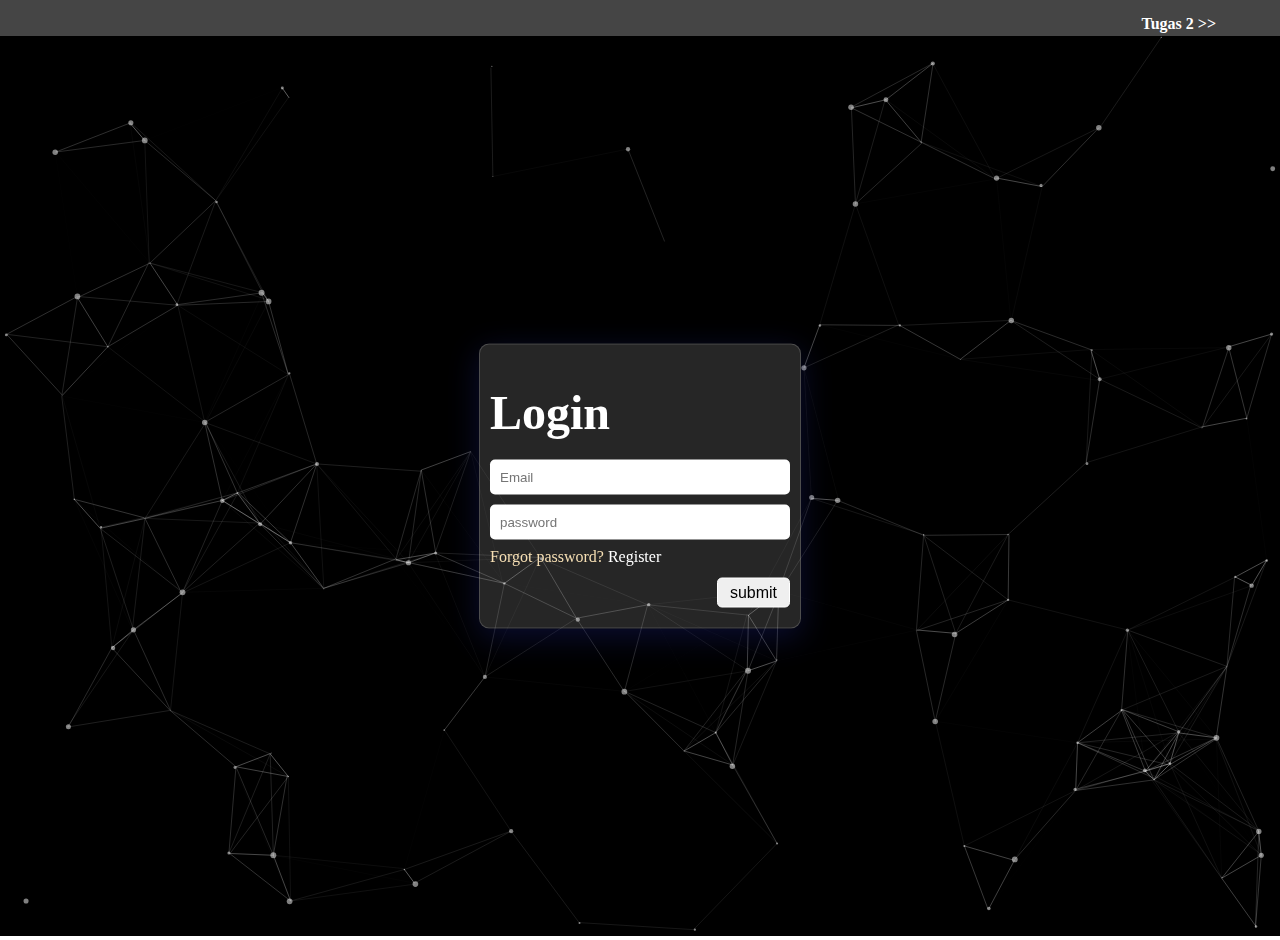
<file: index.html>
<!DOCTYPE html>
<html lang="en">

<head>
  <meta charset="UTF-8" />
  <meta name="viewport" content="width=device-width, initial-scale=1.0" />
  <title>Login</title>
  <link rel="stylesheet" href="css/style.css" />
</head>

<body>
  <section>
    <div class="navigation">
      <h1><a href="./home.html">Tugas 2 >></a></h1>
    </div>
  </section>

  <section>
    <div id="particles-js" class="container">
      <div class="myform">
        <form method="post" action="">
          <h1 class="title">Login</h1>
          <div class="input">
            <input type="email" name="email" id="email" placeholder="Email" />
            <input type="password" name="password" id="password" placeholder="password" />
          </div>
          <p>Forgot password?<a href=""> Register</a></p>
          <button type="submit" name="submit" id="submit">submit</button>
        </form>
      </div>
    </div>
  </section>

  <script src="particles.js"></script>
  <script src="app.js"></script>
</body>

</html>
</file>
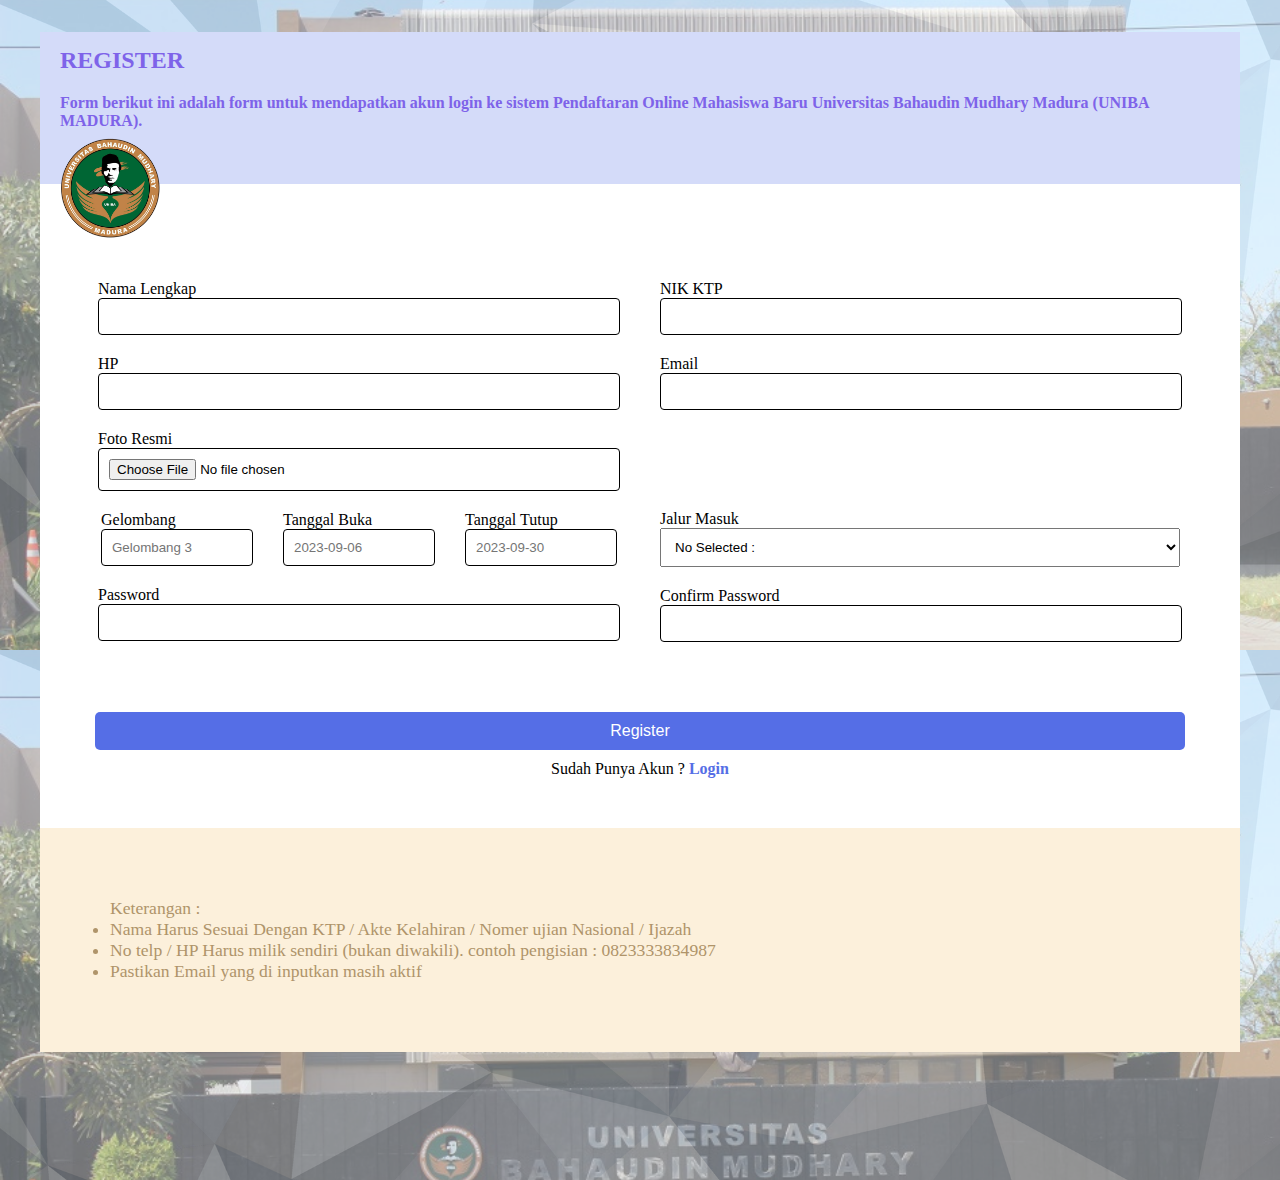
<file: register.html>
<!DOCTYPE html>
<html lang="en">

<head>
  <meta charset="UTF-8" />
  <meta name="viewport" content="width=device-width, initial-scale=1.0" />
  <title>Home</title>
  <link rel="stylesheet" href="./css/register.css" />
</head>

<body>
  <div class="container">
    <section>
      <div class="navigation">
        <h2>REGISTER</h2>
        <h4>
          Form berikut ini adalah form untuk mendapatkan akun login ke sistem
          Pendaftaran Online Mahasiswa Baru Universitas Bahaudin Mudhary
          Madura (UNIBA MADURA).
        </h4>
        <img src="./img/UBM.png" width="100px" class="logo" />
      </div>
    </section>

    <section>
      <form method="post" action="">
        <div class="content-container">
          <div class="content">
            <div class="layout1">
              <div class="forminput">
                <label for="username">Nama Lengkap </label>
                <input type="text" name="username" id="username" />
              </div>
              <div class="forminput">
                <label for="username">HP</label>
                <input type="text" name="username" id="username" />
              </div>
              <div class="forminput">
                <label for="username">Foto Resmi</label>
                <input type="file" name="username" id="username" />
              </div>
              <div class="column-input">
                <div class="forminput">
                  <label for="username">Gelombang</label>
                  <input class="vps" type="text" name="username" id="username" placeholder="Gelombang 3" />
                </div>
                <div class="forminput">
                  <label for="username">Tanggal Buka</label>
                  <input class="vps" type="text" name="username" id="username" placeholder="2023-09-06" />
                </div>
                <div class="forminput">
                  <label for="username">Tanggal Tutup</label>
                  <input class="vps" type="text" name="username" id="username" placeholder="2023-09-30" />
                </div>
              </div>
              <div class="forminput">
                <label for="password">Password</label>
                <input type="password" name="password" id="password" />
              </div>
            </div>

            <div class="layout2">
              <div class="forminput">
                <label for="username">NIK KTP </label>
                <input type="text" name="username" id="username" />
              </div>

              <div class="forminput">
                <label for="username">Email</label>
                <input type="text" name="username" id="username" />
              </div>
              <div class="forminput list8">
                <label for="username">Jalur Masuk </label>
                <select name="" id="">
                  <option value="">No Selected :</option>
                  <option value="">Reguler</option>
                  <option value="">Beasiswa</option>
                </select>
              </div>
              <div class="forminput">
                <label for="username">Confirm Password</label>
                <input type="text" name="username" id="username" />
              </div>
            </div>
          </div>

          <div class="button">
            <button type="submit" name="submit" id="submit">Register</button>
            <p>Sudah Punya Akun ? <a href="">Login</a></p>
          </div>
          <div class="alert">
            <p>Keterangan :</p>
            <ul>
              <li>
                Nama Harus Sesuai Dengan KTP / Akte Kelahiran / Nomer ujian
                Nasional / Ijazah
              </li>
              <li>
                No telp / HP Harus milik sendiri (bukan diwakili). contoh
                pengisian : 0823333834987
              </li>
              <li>Pastikan Email yang di inputkan masih aktif</li>
            </ul>
          </div>
        </div>
      </form>
    </section>
  </div>
</body>

</html>
</file>
<file: css/style.css>
* {
  padding: 0;
  margin: 0;
}

.navigation {
  display: flex;
  align-items: center;
  justify-content: center;
  width: 100%;
  height: 4vh;
  background-color: rgb(69, 69, 69);
}
h1 {
  margin-left: auto;
  margin-right: 4rem;
}

h1 a {
  color: white;
  text-decoration: none;
  font-size: 1rem;
  /* background-color: white; */
}

#particles-js {
  background-color: rgb(0, 0, 0);
  height: 100vh;
  width: 100%;
  position: relative;
}

.myform {
  display: flex;
  align-items: center;
  justify-content: center;
  /* position: absolute; */
  /* border: 5px solid; */
  position: absolute;
  top: 50%;
  left: 50%;
  transform: translate(-50%, -50%);
  padding: 10px;
}
.title {
  color: white;
  margin: 20px 0;
  font-size: 3rem;
}

form {
  min-width: 300px;
  padding: 20px 10px;
  background: rgba(255, 255, 255, 0.15);
  box-shadow: 0 8px 32px 0 rgba(31, 38, 135, 0.37);
  backdrop-filter: blur(0.5px);
  -webkit-backdrop-filter: blur(0.5px);
  border-radius: 10px;
  border: 1px solid rgba(255, 255, 255, 0.18);
  border-radius: 10px;
  border: 1px solid rgba(255, 255, 255, 0.18);
}
.input {
  display: flex;
  flex-direction: column;
  gap: 10px;
}

p {
  font-size: 1rem;
  margin-top: 8px;
  color: wheat;
}

p a {
  color: white;
  text-decoration: none;
}

input,
button {
  border: none;
  border-radius: 5px;
}

input {
  padding: 10px;
}

button {
  padding: 5px 12px;
  float: right;
  margin-top: 12px;
  border: 1px solid white;
  font-size:1rem;
}

button:hover {
  background-color: rgb(55, 55, 55);
  color: white;
  transition: all 0.2s ease-out;
  border: 1px solid white;
}
</file>
<file: css/register.css>
* {
  padding: 0;
  margin: 0;
}

body {
  width: 100%;
  height: 100vh;
  display: flex;
  align-items: center;
  justify-content: center;
  background-image: url("../img/bg.png");
}

.container {
  margin-top: 4rem;
  max-width: 1200px;
  height: 100vh;
  background-color: #ffffff;
}

.navigation {
  height: 8vh;
  /* width: 100%; */
  display: flex;
  flex-direction: column;
  align-items: baseline;
  justify-content: center;
  background-color: #d4dbf9;
  color: #7e63e9;
  padding: 20px;
  padding-bottom: 60px;
}

.navigation h2 {
  margin-bottom: 20px;
}

.logo {
  position: absolute;
  margin-top: 200px;
}

.content-container {
  /* background-color: red; */
  padding-top: 6rem;
  height: 100vh;
  gap: 50px;
  /* max-width: 100%; */
  display: flex;
  flex-direction: column;
  align-items: center;
  /* justify-content: center; */
}

.content {
  display: flex;
  gap: 40px;
}

button {
  padding: 5px 100px;
  background-color: #556ee6;
  color: white;
  border-radius: 5px;
  border: none;
  width: 1090px;
  font-size: 1rem;
  padding: 10px;
}

.button {
  display: flex;
  align-items: center;
  justify-content: center;
  flex-direction: column;
  gap: 10px;
}

/* .forminput { */
/* } */
/*  */
label {
  display: block;
}

input {
  padding: 10px;
  width: 500px;
  border: none;
  border-radius: 4px;
  border: 1px solid black;
  margin-bottom: 20px;
}

.column-input {
  display: flex;
  align-items: center;
  justify-content: center;
  gap: 30px;
}

.vps {
  /* background-color: red; */
  width: 130px;
}

.list8 {
  margin-top: 80px;
  margin-bottom: 20px;
}

select {
  width: 520px;
  padding: 10px;
  /* margin-top: 50px; */
}

.button p a {
  color: #556ee6;
  font-weight: bold;
  text-decoration: none;
}

.alert {
  background-color: #fcf0db;
  padding: 70px;
  width: 1060px;
  color: #af946a;
  font-size: 1.1rem;
}
</file>
